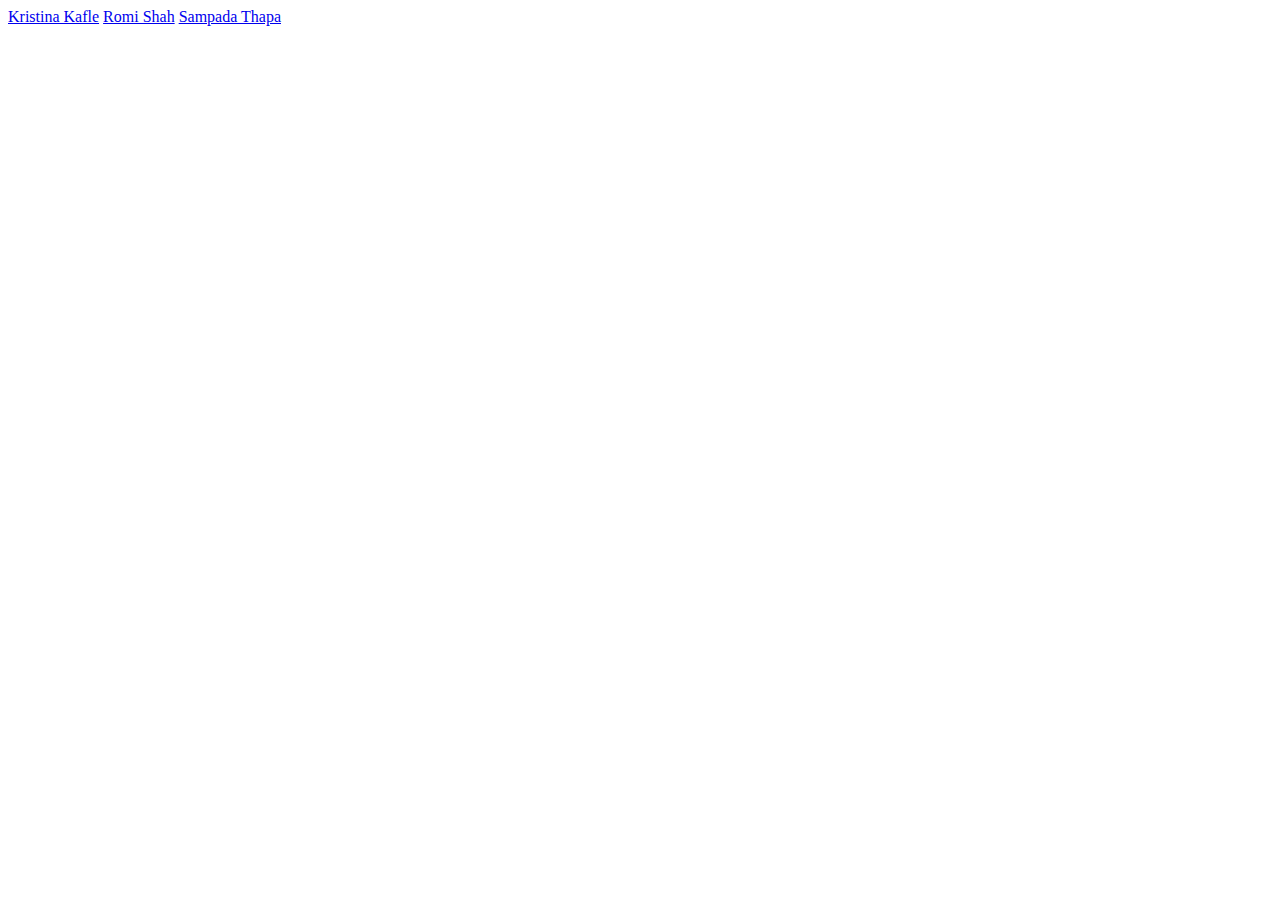
<file: index.html>
<!DOCTYPE html>
<html lang="en">
    <head>
        <title>Index</title>
        <link rel="stylesheet" href="./css/styles.css">
    </head>
    <body>
        <div class="link">
            <a href="kristina.html">Kristina Kafle</a>
            <a href="romi.html">Romi Shah</a>
            <a href="sampada.html">Sampada Thapa</a>
        </div>
    </body>
</html>
</file>
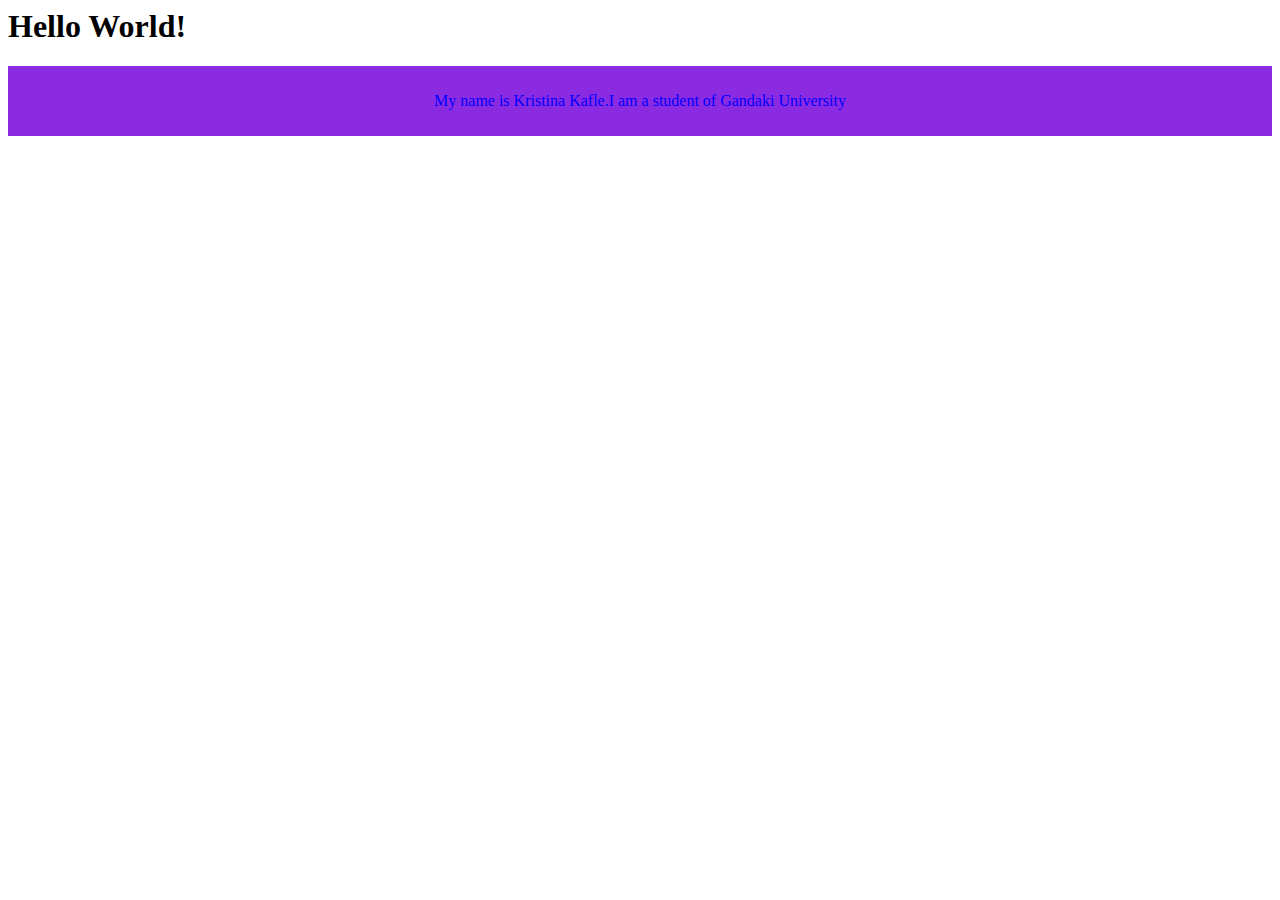
<file: kristina.html>
<DOCTYPE HTML>
    <HTML Lang="en">
        <head>
            <title>INDEX</title>
            <link rel="stylesheet"href="./css/styles.css">
        </head>
        <body>
            <div calss="hello">
                <h1>Hello World!</h1>
            </div>
            <div class="name">
                <p>My name is Kristina Kafle.I am a student of Gandaki University </p>
            </div>
        </body>
    </HTML>
</file>
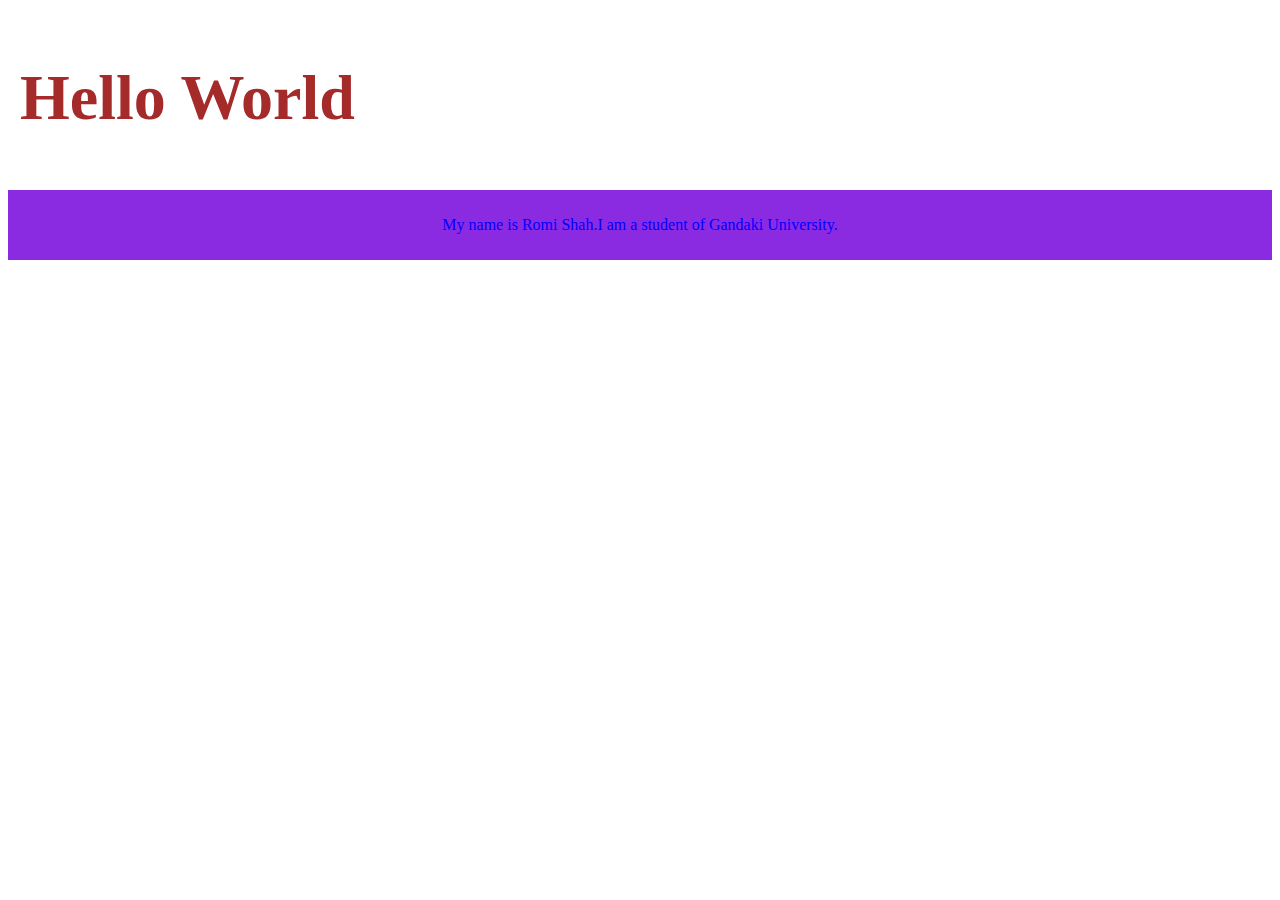
<file: romi.html>
<!DOCTYPE html>
<html lang="en">
<head>
    <title>romi</title>
    <link rel="stylesheet" href="./css/styles.css">
</head>
<body>
    <div class="hello">
        <h1>Hello World</h1>
    </div>
    <div class="name">
        <p>My name is Romi Shah.I am a student of Gandaki University. </p>
    </div>
</body>
</html>
</file>
<file: css/styles.css>
.hello{
    color:brown;
    padding:10px 10px 12px 12px;
    font-family: "poppins";
    sans-serif;
    font-size:32px;
}
.name{
    color:blue;
    padding:10px 10px;
    display:flex;
    justify-content: center;
    background-color: blueviolet;
}
</file>
